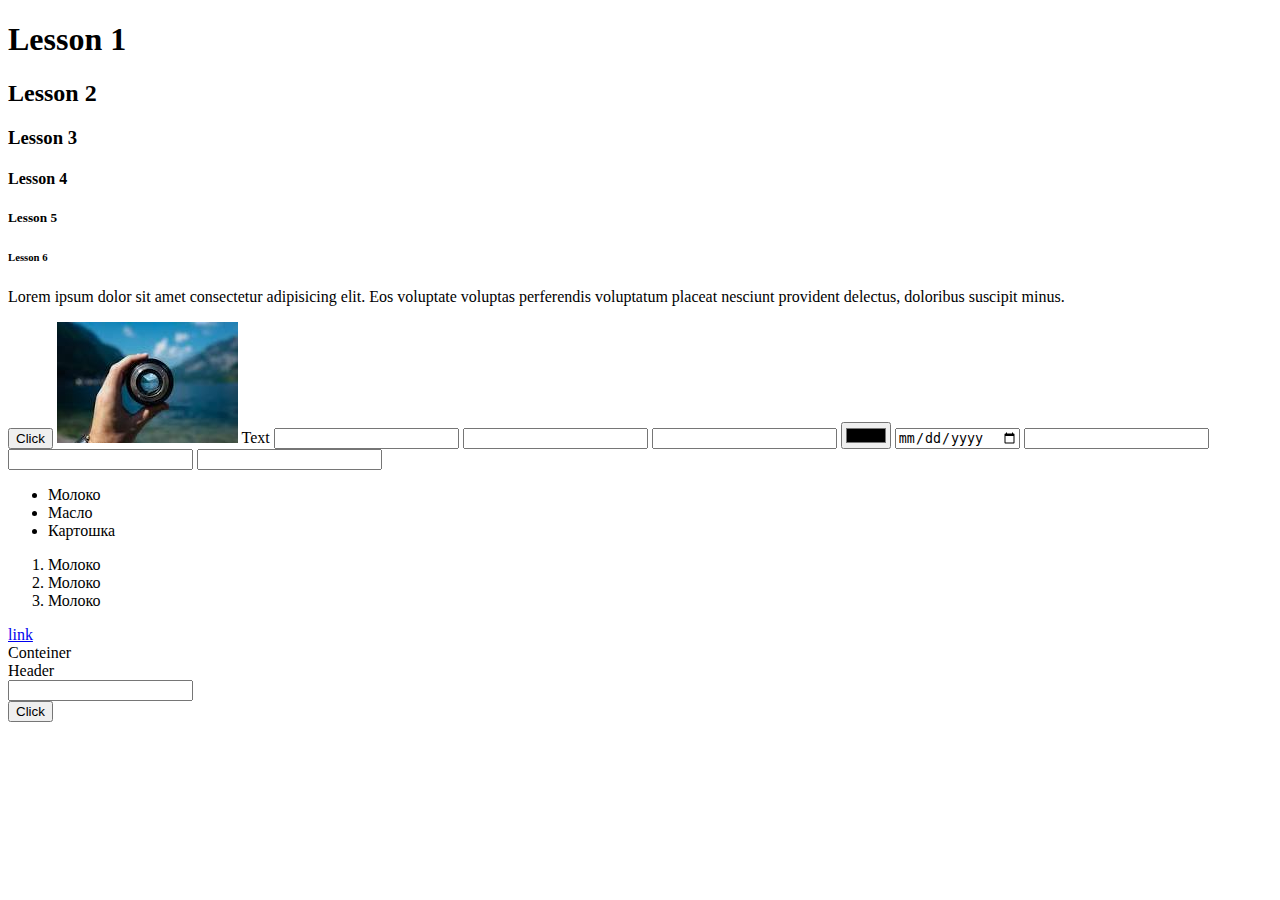
<file: charter1/lesson1/index.html>
<!DOCTYPE html>
<html lang="en">
  <head>
    <meta charset="UTF-8" />
    <meta http-equiv="X-UA-Compatible" content="IE=edge" />
    <meta name="viewport" content="width=device-width, initial-scale=1.0" />
    <title>Салам Алейкум!</title>
  </head>

  <body>
    <h1>Lesson 1</h1>
    <h2>Lesson 2</h2>
    <h3>Lesson 3</h3>
    <h4>Lesson 4</h4>
    <h5>Lesson 5</h5>
    <h6>Lesson 6</h6>

    <p>
      Lorem ipsum dolor sit amet consectetur adipisicing elit. Eos voluptate
      voluptas perferendis voluptatum placeat nesciunt provident delectus,
      doloribus suscipit minus.
    </p>

    <button>Click</button>
    <img
      src="[data-uri]"
      alt="Descrition"
    />

    <span>Text</span>

    <input type="text" />
    <input type="password" />
    <input type="email" />
    <input type="color" name="" />
    <input type="date" name="" />
    <input type="checbox" name="" />
    <input type="text" name="" id="" />
    <input type="number" />

    <ul>
      <li>Молоко</li>
      <li>Масло</li>
      <li>Картошка</li>
    </ul>

    <ol>
      <li>Молоко</li>
      <li>Молоко</li>
      <li>Молоко</li>
    </ol>
    <a target="_blank" href="https://makers.kg/">link</a>

    <div>
      Conteiner
      <div>
        <span>Header</span>
      </div>

      <input type="text" />

      <div>
        <button>Click</button>
      </div>
    </div>
  </body>
</html>
</file>
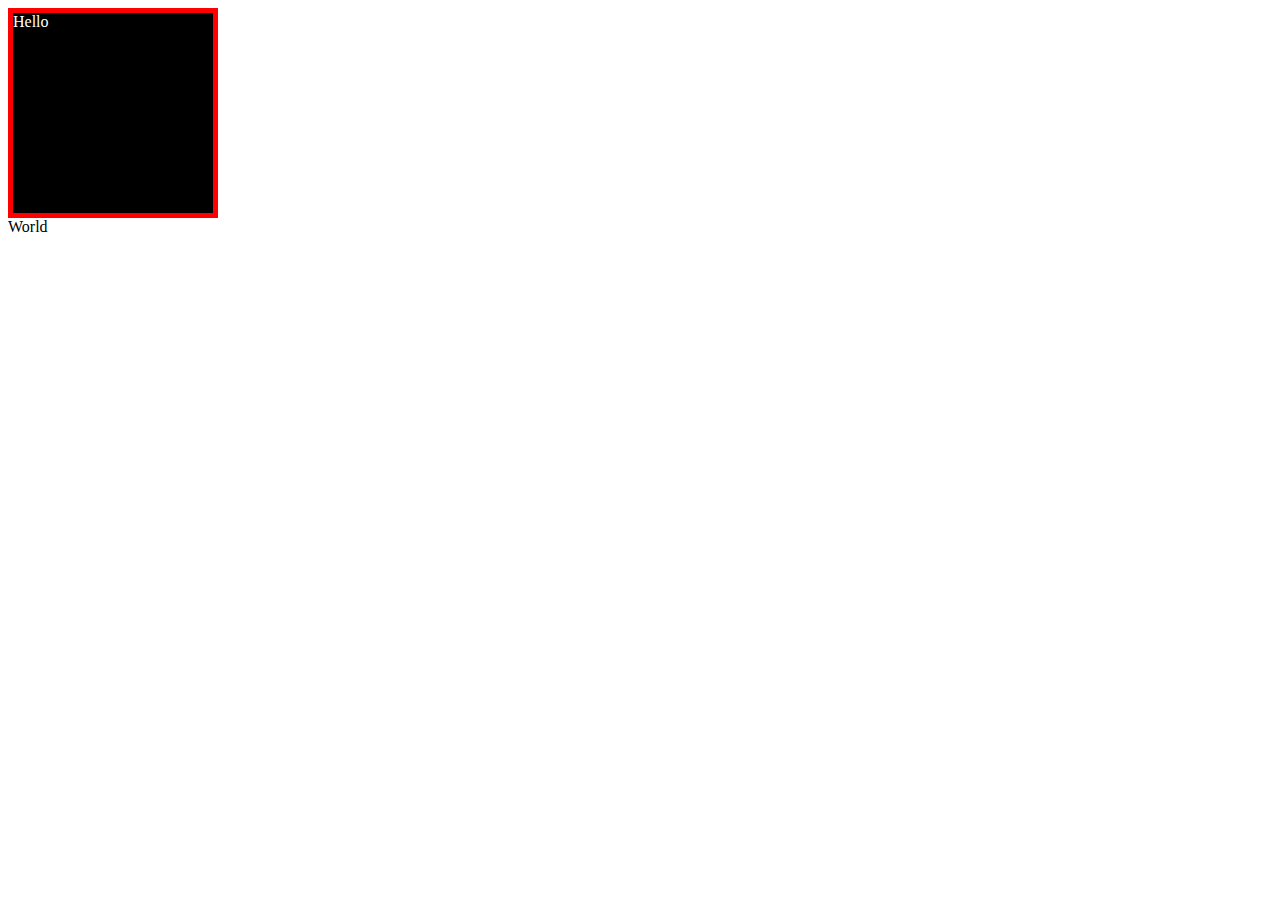
<file: charter1/lesson2/index.html>
<!DOCTYPE html>
<html lang="en">
  <head>
    <meta charset="UTF-8" />
    <meta http-equiv="X-UA-Compatible" content="IE=edge" />
    <meta name="viewport" content="width=device-width, initial-scale=1.0" />
    <title>Document</title>
    <link rel="stylesheet" href="./css/style.css" />
    <!-- 2 -->
    <!-- <style>
      /* p {
        color: red;
      }
      div {
        background-color: brown;
        color: white;
        width: 300px;
        height: ;
      } */
    </style> -->
  </head>

  <body>
    <!--1-->
    <!--<h1 style="color: white; background-color: black; font-size: 50px">
      Hello world!
    </h1>
    <div
      style="background-color: rgb(22, 22, 58, 1); width: 250px; height: 250px"
    >
      Block
    </div>-->

    <!-- <p>
      Lorem ipsum dolor sit amet consectetur adipisicing elit. Aliquam cumque
      adipisci amet iusto enim numquam cum vitae omnis, veritatis, sint non,
      consequatur ipsum magnam eius suscipit a pariatur voluptatem quo?
    </p>
    <p class="text-green bg-blue">
      Lorem ipsum dolor sit amet consectetur adipisicing elit. Esse, commodi.
    </p>
    <p class="text-green bg-dark">Lorem ipsum dolor sit.</p>
    <div id="block-2" class="bg-blue" style="background-color: red">
      Block 2
    </div>
    <div class="text-green bg-blue">Block 3</div> -->

    <div class="block">Hello</div>
    <span>World</span>
  </body>
</html>
</file>
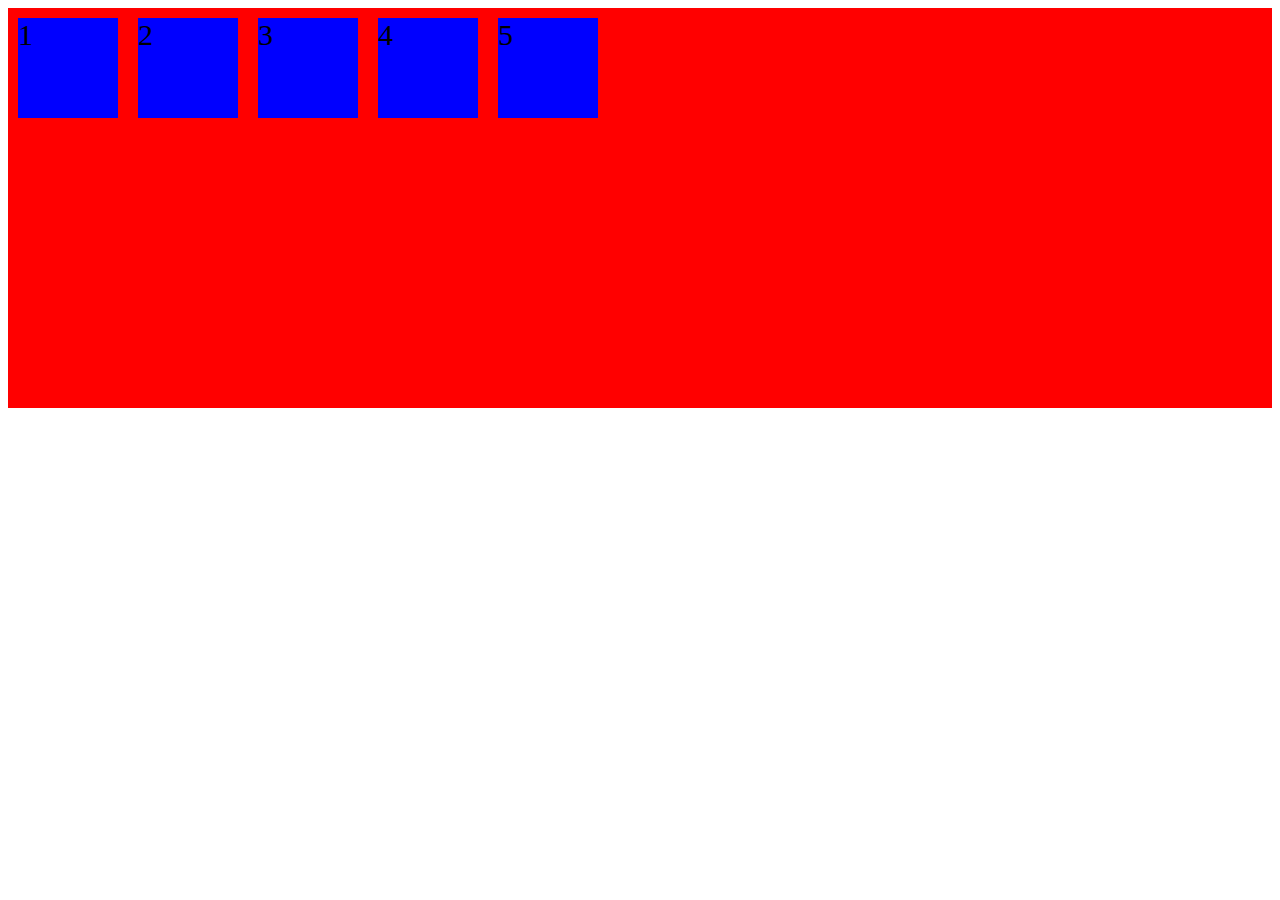
<file: charter1/lesson4/index.html>
<!DOCTYPE html>
<html lang="en">
  <head>
    <meta charset="UTF-8" />
    <meta http-equiv="X-UA-Compatible" content="IE=edge" />
    <meta name="viewport" content="width=device-width, initial-scale=1.0" />
    <link rel="stylesheet" href="./style.css" />
    <title>Document</title>
  </head>
  <body>
    <div class="parent">
      <div class="child first">1</div>
      <div class="child second">2</div>
      <div class="child third">3</div>
      <div class="child forth">4</div>
      <div class="child fife">5</div>
    </div>
  </body>
</html>
</file>
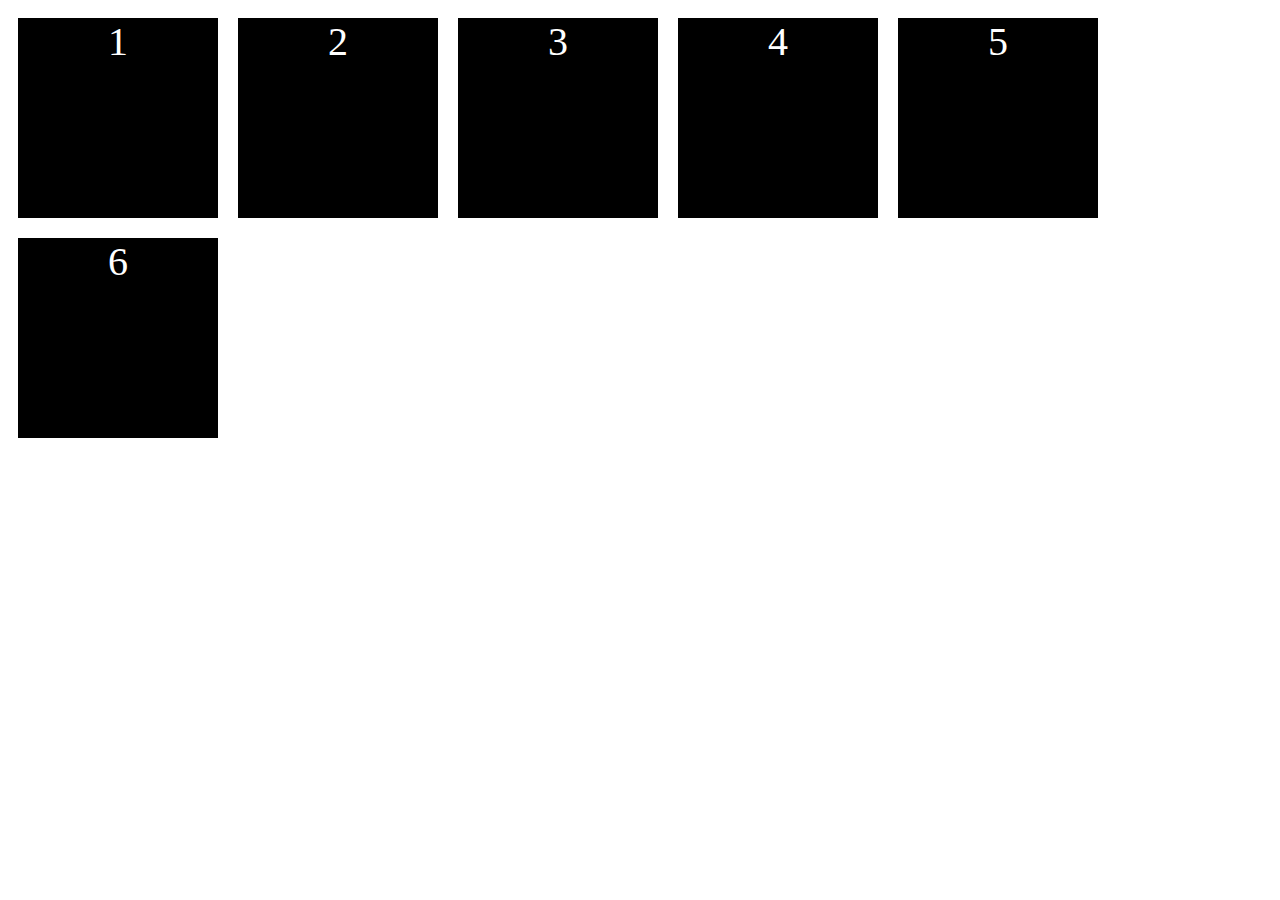
<file: charter2/lesson3/index.html>
<!DOCTYPE html>
<html lang="en">
  <head>
    <meta charset="UTF-8" />
    <meta http-equiv="X-UA-Compatible" content="IE=edge" />
    <meta name="viewport" content="width=device-width, initial-scale=1.0" />
    <link rel="stylesheet" href="./css/style.css" />
    <title>Document</title>
  </head>
  <body>
    <div class="wrapper">
      <div class="wrapper__item">1</div>
      <div class="wrapper__item">2</div>
      <div class="wrapper__item">3</div>
      <div class="wrapper__item">4</div>
      <div class="wrapper__item">5</div>
      <div class="wrapper__item">6</div>
    </div>
  </body>
</html>
</file>
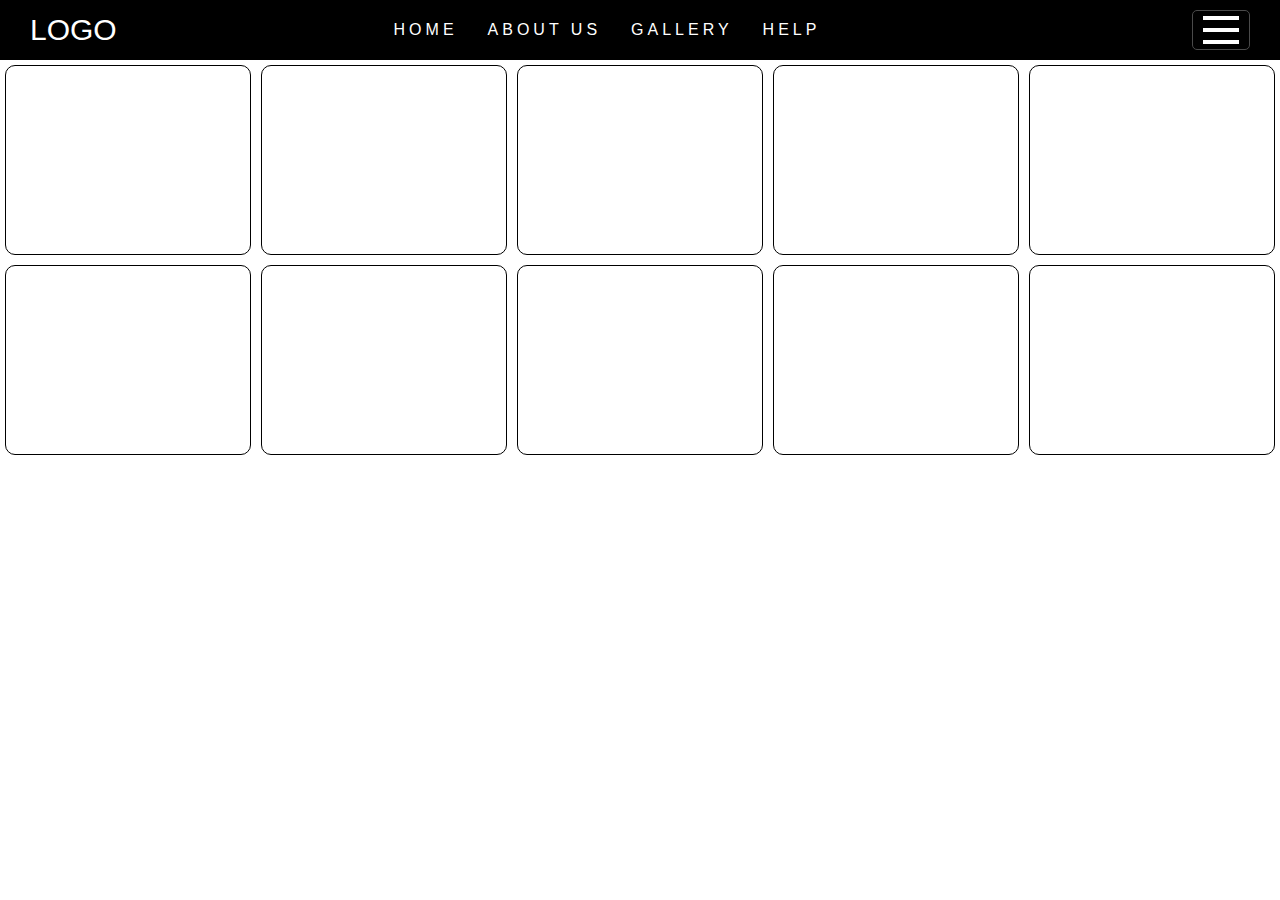
<file: charter2/Новая папка/index.html>
<!DOCTYPE html>
<html lang="en">
  <head>
    <meta charset="UTF-8" />
    <meta http-equiv="X-UA-Compatible" content="IE=edge" />
    <meta name="viewport" content="width=device-width, initial-scale=1.0" />
    <link rel="stylesheet" href="./css/style.css" />
    <title>Document</title>
  </head>
  <body>
    <div class="header">
      <div class="logo">LOGO</div>

      <div class="nav">
        <div class="nav-item">home</div>
        <div class="nav-item">about us</div>
        <div class="nav-item">gallery</div>
        <div class="nav-item">help</div>
      </div>

      <div class="burger-menu">
        <div class="stick"></div>
        <div class="stick"></div>
        <div class="stick"></div>
      </div>
    </div>

    <div class="gallery">
      <div class="gallery-col">
        <div class="gallery-item"></div>
      </div>
      <div class="gallery-col">
        <div class="gallery-item"></div>
      </div>
      <div class="gallery-col">
        <div class="gallery-item"></div>
      </div>
      <div class="gallery-col">
        <div class="gallery-item"></div>
      </div>
      <div class="gallery-col">
        <div class="gallery-item"></div>
      </div>
      <div class="gallery-col">
        <div class="gallery-item"></div>
      </div>
      <div class="gallery-col">
        <div class="gallery-item"></div>
      </div>
      <div class="gallery-col">
        <div class="gallery-item"></div>
      </div>
      <div class="gallery-col">
        <div class="gallery-item"></div>
      </div>
      <div class="gallery-col">
        <div class="gallery-item"></div>
      </div>
    </div>
  </body>
</html>
</file>
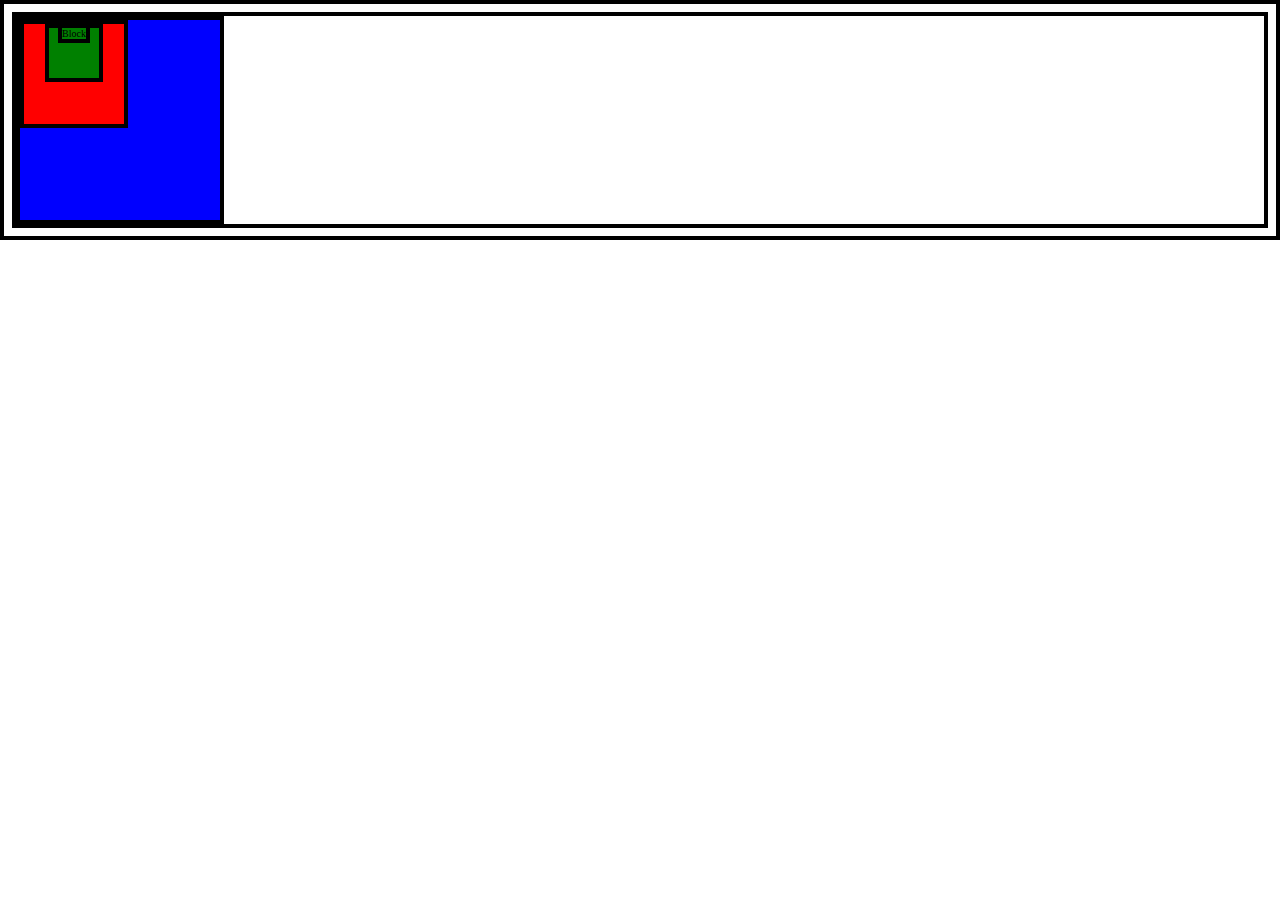
<file: charter1/lesson3/css/indx.html>
<!DOCTYPE html>
<html lang="en">
  <head>
    <meta charset="UTF-8" />
    <meta http-equiv="X-UA-Compatible" content="IE=edge" />
    <meta name="viewport" content="width=device-width, initial-scale=1.0" /0>
    <title>Document</title>
    <link rel="stylesheet" href="../css/style.css" />
  </head>
  <body>
    <!-- <div class="Block">Block</div>

    <ul>
      <li>Item #1</li>
      <li>Item #2</li>
      <li>Item #3</li>
      <li>Item #4</li>
      <li>Item #5</li>
    </ul> -->

    <!-- <div id="Block">Block</div> -->
    <!-- <div class="block">Block</div> -->

    <div class="parent">
      <div class="child">
        <div class="grandson">
          <span>Block</span>
        </div>
      </div>
    </div>
  </body>
</html>
</file>
<file: charter1/lesson2/css/style.css>
/* 3
* {
  font-size: 30px;
}
p {
  color: red;
}

.text-green {
  color: green;
}

.bg-blue {
  background-color: blue !important;
}

.bg-dark {
  background-color: black;
}

div {
  background-color: brown !important;
  color: white;
  width: 300px;
  height: 300px;
}

#block-2 {
  background-color: black;
} */

.block {
  background: black;
  color: white;
  width: 200px;
  height: 200px;
  border: 5px red solid;
  /* margin: 100px; */
  /* margin-top: 20px;
  margin-bottom: 40px;
  margin-left: 60px; */
  /* margin: 20px 0 40px 60px; */
  /* margin: 20px 0 60px; */
  /* padding-bottom: 100px; */
}
</file>
<file: charter1/lesson4/style.css>
.parent {
  background-color: red;
  height: 400px;
  display: flex;
  /* justify-content: center;
  justify-content: space-between;
  justify-content: space-around;
  justify-content: space-evenly;
  justify-content: end; */
  /* align-items: center; */

  /* flex-direction: column; */
  /* flex-direction: row-reverse;
  flex-direction: column-reverse; */
  /* justify-content: center;
  align-items: center; */
  /* align-items: end; */

  flex-wrap: wrap;
}

.child {
  background-color: blue;
  height: 100px;
  width: 100px;
  color: black;
  font-size: 30px;
  margin: 10px;
}

/* .second {
  order: -1;
}

.first {
  order: 2;
} */
</file>
<file: charter2/lesson3/css/style.css>
.wrapper {
  display: flex;
  flex-wrap: wrap;
}

.wrapper__item {
  width: 200px;
  height: 200px;
  color: white;
  background-color: black;
  margin: 10px;
  font-size: 40px;
  text-align: center;
}

@media (max-width: 1000px) {
  .wrapper__item {
    background-color: red;
  }
}

@media (max-width: 1000px) {
  .wrapper__item {
    background-color: green;
  }
}
</file>
<file: charter2/Новая папка/css/style.css>
body,
html {
  margin: 0;
  padding: 0;
}
* {
  box-sizing: border-box;
}
.header {
  display: flex;
  background: #000;
  padding: 0 30px;
  height: 60px;
  color: #fff;
  align-items: center;
  font-family: sans-serif;
}
.logo {
  padding: 10px 0;
  font-size: 30px;
  flex-basis: 30%;
}

.nav {
  display: flex;
  height: 100%;
  flex-basis: 70%;
}
.nav-item {
  padding: 0 15px;
  height: 100%;
  display: flex;
  align-items: center;
  cursor: pointer;
  letter-spacing: 4px;
  text-transform: uppercase;
}
.nav-item:hover {
  background-color: #212121;
}

/* burger menu */

.burger-menu {
  /*    */
  display: flex;
  /* display: none; */
  /*    */
  width: 60px;
  height: 40px;
  padding: 5px 10px;
  flex-direction: column;
  justify-content: space-between;
  border: 1px solid #4a4a4a;
  border-radius: 5px;
  cursor: pointer;
}
.burger-menu .stick {
  height: 4px;
  width: 100%;
  background-color: #fff;
}

/* Gallery */
.gallery {
  display: flex;
  flex-wrap: wrap;
}
.gallery-col {
  padding: 5px;
  width: 20%;
  height: 200px;
}
.gallery-item {
  width: 100%;
  height: 100%;
  border: 1px solid black;
  border-radius: 10px;
  background-image: url("https://png2.cleanpng.com/sh/2655cd2bc01286a89f13b3f9cf5beee1/L0KzQYm3VsExN6p7R91yc4Pzfri0gBF1NaFqjJ98aYT3ebBuTftqfKVqhp9tb3ewRbO4gBRibmMAfqpvMEGxSYKBVMY3O2k2TaQDNkG6R4K7VsU0Pl91htk=/kisspng-cat-pet-sitting-kitten-dog-5b1cdaf29f8f01.9184663815286177146536.png");
  background-size: contain;
  background-repeat: no-repeat;
}

@media (max-width: 1050px) {
  .nav {
    display: none;
  }
  .burger-menu {
    display: flex;
  }
}

@media (max-width: 1000px){
  .gallery-col {
    width: 25%;
  }
}

@media (max-width: 700px){
  .gallery-col {
    width: 33.33%;
  }
}

@media (max-width: 500px){
  .gallery-col {
    width: 50%;
  }
}

@media (max-width: 350px){
  .gallery-col {
    width: 100%;
  }
}
</file>
<file: charter1/lesson3/css/style.css>
/* .block {
  background-color: red;
}

.block:hover {
  background-color: yellow;
  cursor: pointer;
}

li:first {
  background-color: red;
}

li:nth-child(3) {
  background-color: blue;
} */

/* li:nth-child(odd) {
  background-color: blue;
}

li:nth-child(even) {
  background-color: red;
}

a:visited {
  color: green;
} */

/* #block::before {
  content: "BEFORE";
}

#block::after {
  content: "AFTER";
  color: blue;
} */

/* .block {
  width: 400px;
  height: 200px;
  background-color: red;
  position: relative;
  border-radius: 5px blue solid;
  border-top-left-radius: 5px;
  border-bottom-right-radius: 5px;
}

.block::before {
  content: "";
  width: 5px;
  height: 200px;
  background-color: blue;
  position: absolute;
  left: 0;
  border-radius: 5px;
} */

/* body {
  height: 300vh;
} */
* {
  border: 4px black solid;
}

.parent {
  width: 200px;
  height: 200px;
  background-color: blue;
  position: relative;
}

.child {
  width: 100px;
  height: 100px;
  background-color: red;
  /* position: absolute; */
  margin: 0;
}

.grandson {
  width: 50px;
  height: 50px;
  background-color: green;
  margin: 0 auto;
  font-size: 10px;
  text-align: center;
  /* position: sticky; */
  /* right: 0; */
  /* bottom: 50px; */
}

span {
  margin: auto 0;
}
</file>
